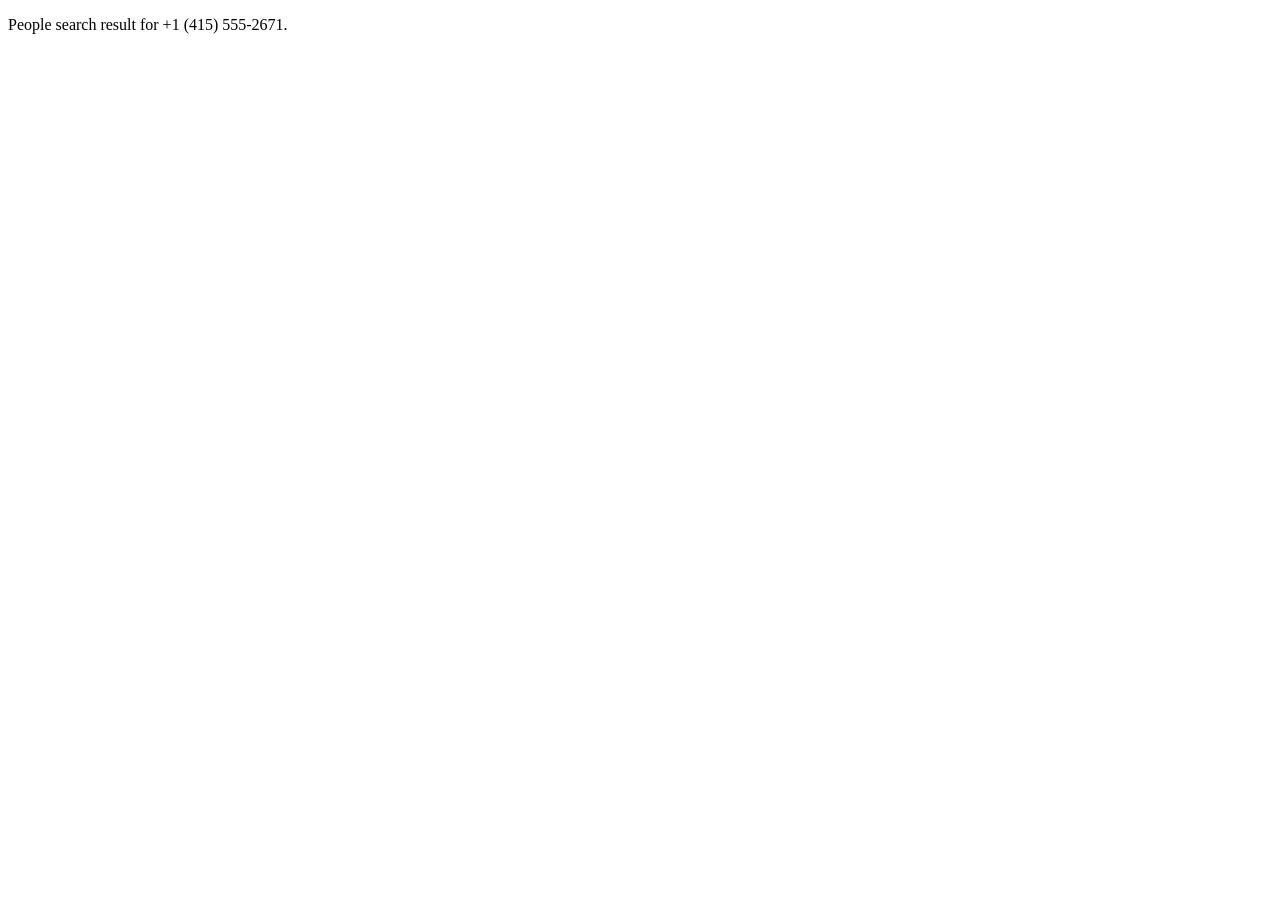
<file: tests/fixtures/web/phone_directory_copy.html>
<!doctype html>
<html>
  <head>
    <title>Reverse phone lookup directory listing</title>
    <script type="application/ld+json">
      {
        "@type": "Person",
        "name": "Alice Example",
        "telephone": "+1 415 555 2671",
        "email": "alice@example.com"
      }
    </script>
  </head>
  <body><p>People search result for +1 (415) 555-2671.</p></body>
</html>
</file>
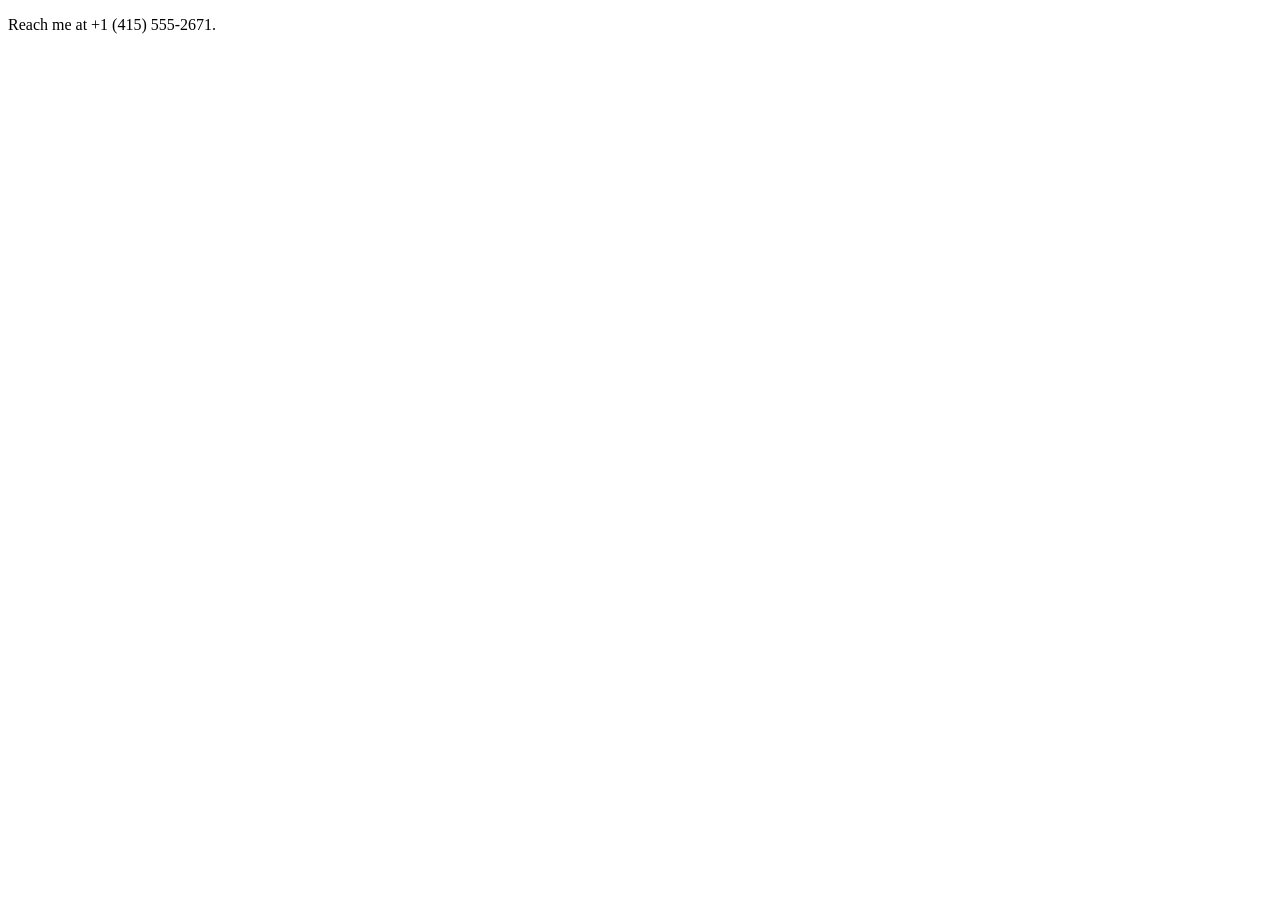
<file: tests/fixtures/web/phone_person_profile.html>
<!doctype html>
<html>
  <head>
    <title>Alice Example contact</title>
    <script type="application/ld+json">
      {
        "@type": "Person",
        "name": "Alice Example",
        "telephone": "+1 415 555 2671",
        "email": "alice@example.com",
        "url": "https://profile.example/about",
        "sameAs": ["https://github.com/alice-example"]
      }
    </script>
  </head>
  <body><p>Reach me at +1 (415) 555-2671.</p></body>
</html>
</file>
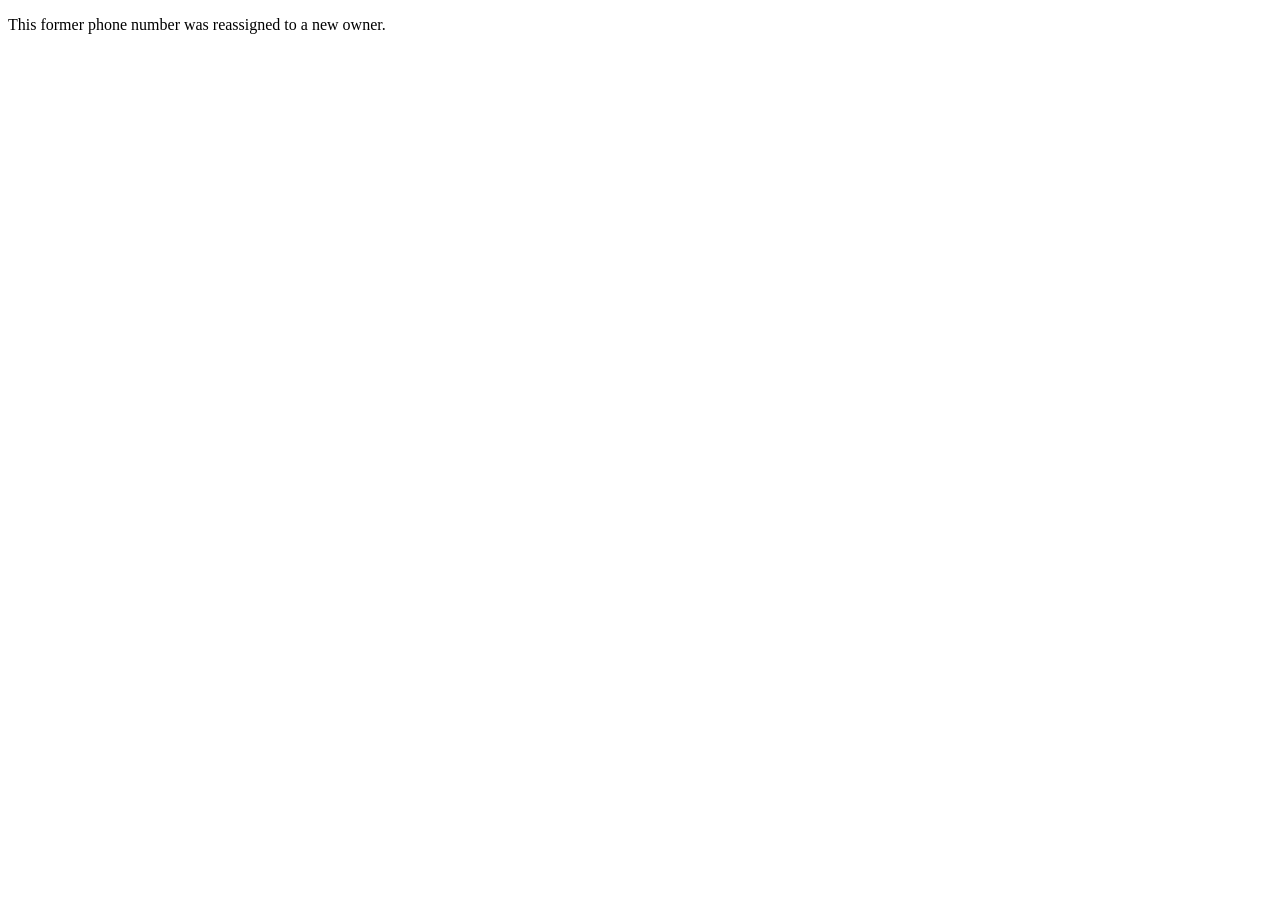
<file: tests/fixtures/web/phone_reassigned.html>
<!doctype html>
<html>
  <head>
    <title>Archived contact page</title>
    <script type="application/ld+json">
      {
        "@type": "Person",
        "name": "Previous Example",
        "telephone": "+1 415 555 2671",
        "email": "previous@example.com"
      }
    </script>
  </head>
  <body><p>This former phone number was reassigned to a new owner.</p></body>
</html>
</file>
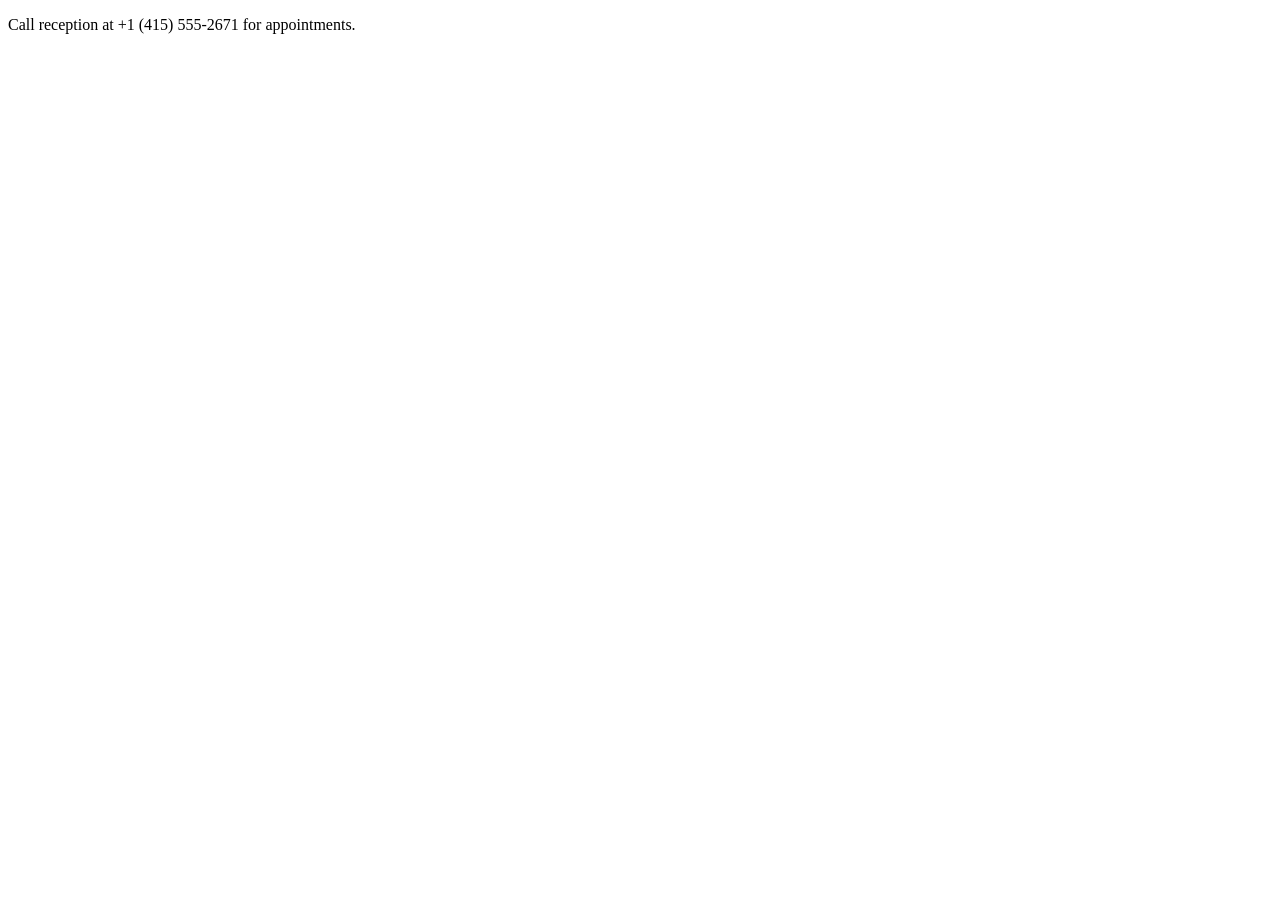
<file: tests/fixtures/web/phone_service_number.html>
<!doctype html>
<html>
  <head>
    <title>Example Clinic contact us</title>
    <script type="application/ld+json">
      {
        "@type": "Organization",
        "name": "Example Clinic",
        "telephone": "+1 415 555 2671",
        "email": "appointments@example.com"
      }
    </script>
  </head>
  <body><p>Call reception at +1 (415) 555-2671 for appointments.</p></body>
</html>
</file>
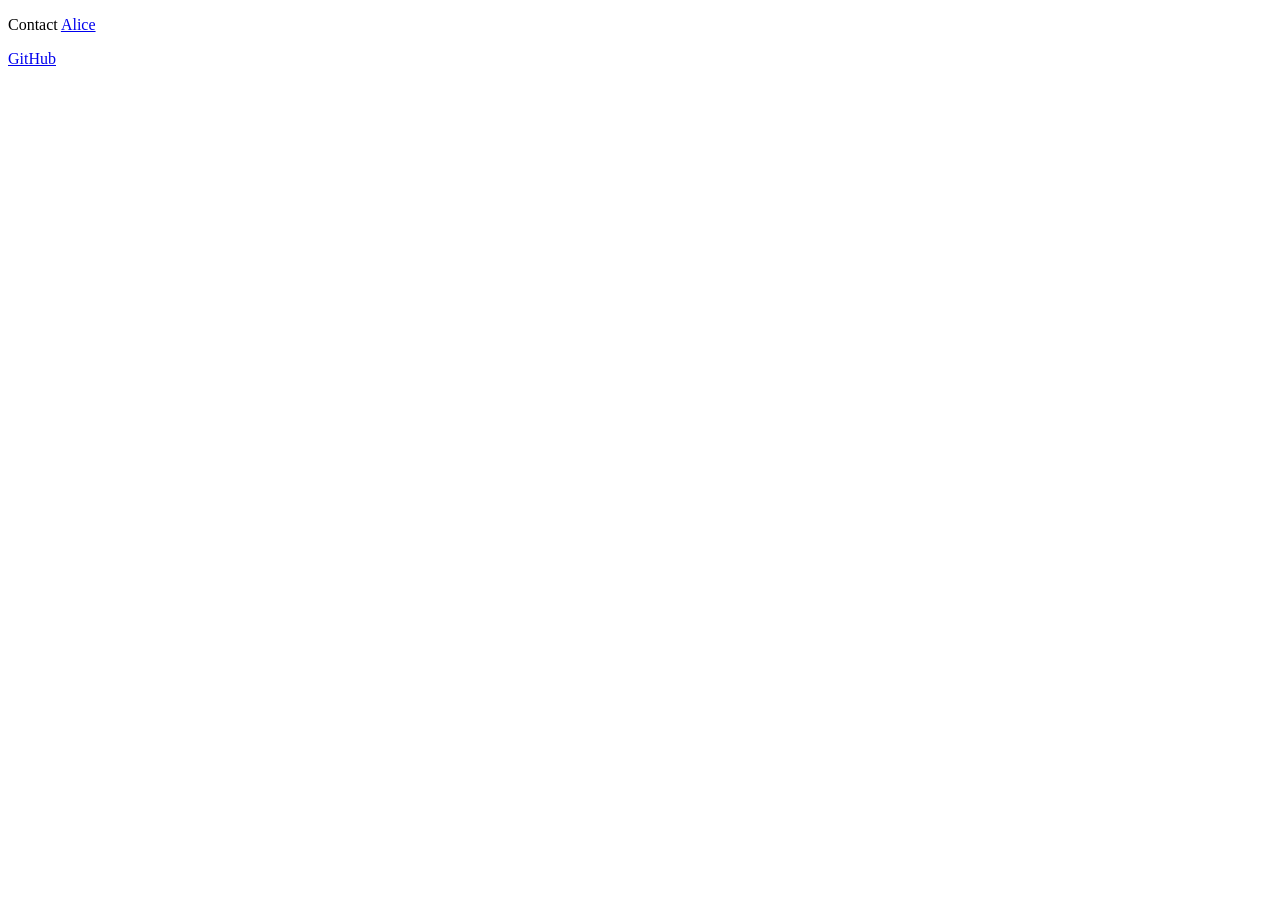
<file: tests/fixtures/web/profile_replay.html>
<!doctype html>
<html>
  <head>
    <title>Alice Example</title>
    <meta property="og:title" content="Alice Example profile">
  </head>
  <body>
    <p>Contact <a href="mailto:alice@example.com">Alice</a></p>
    <a href="https://github.com/alice">GitHub</a>
    <script type="application/ld+json">
      {"@type":"Person","name":"Alice Example","sameAs":"https://x.com/alice"}
    </script>
  </body>
</html>
</file>
